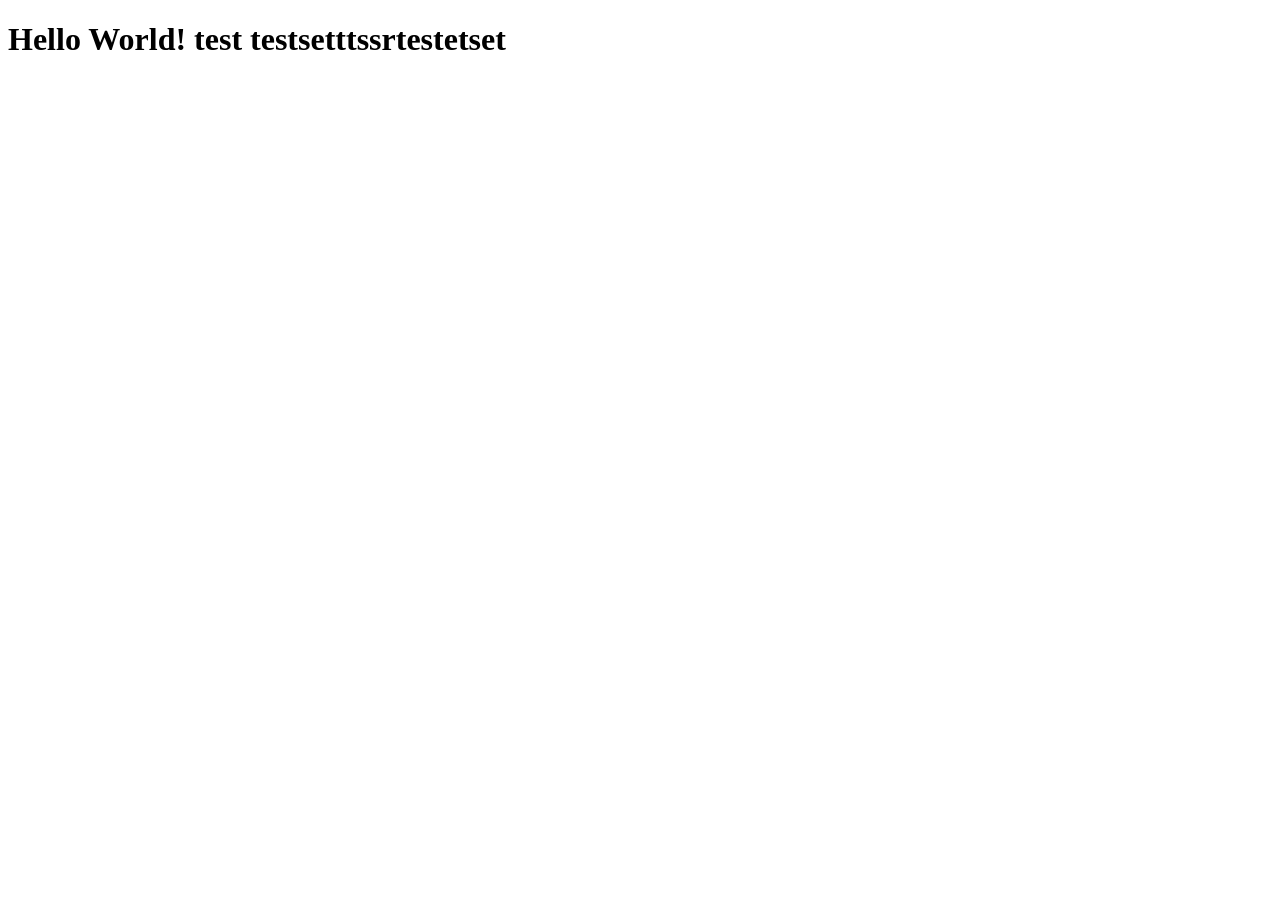
<file: index.html>
<!DOCTYPE html>
<html lang="en">
  <head>
    <meta charset="UTF-8">
    <meta name="viewport" content="width=device-width, initial-scale=1.0">
    <meta http-equiv="X-UA-Compatible" content="ie=edge">
    <title>your-title-here</title>

    
  </head>


  <body>
    <h1>Hello World! test testsetttssrtestetset</h1>
  </body>


</html>
</file>
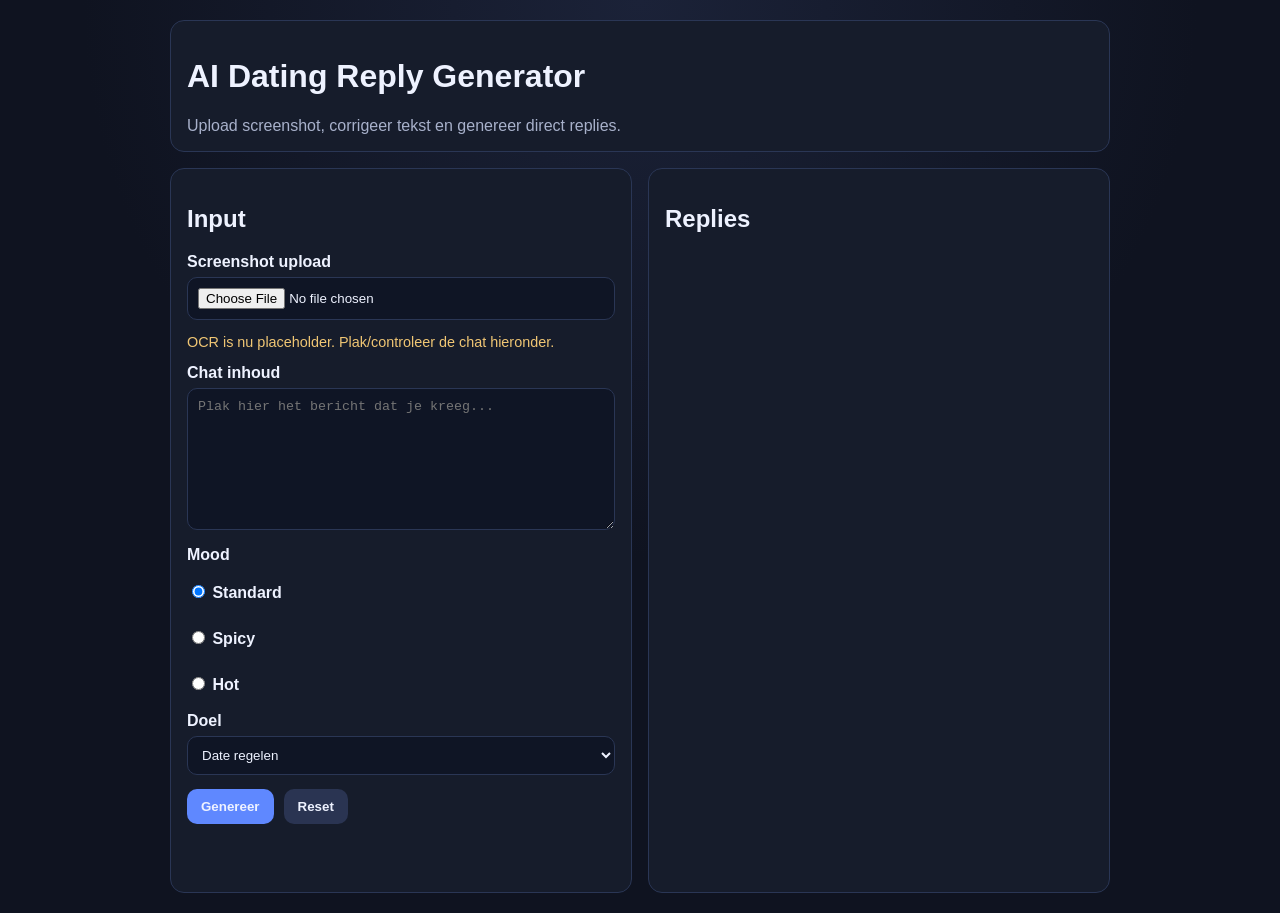
<file: ai-dating-reply-generator/index.html>
<!doctype html>
<html lang="nl">
  <head>
    <meta charset="UTF-8" />
    <meta name="viewport" content="width=device-width, initial-scale=1.0" />
    <title>AI Dating Reply Generator</title>
    <link rel="stylesheet" href="styles.css" />
  </head>
  <body>
    <main class="container">
      <header class="header card">
        <h1>AI Dating Reply Generator</h1>
        <p>Upload screenshot, corrigeer tekst en genereer direct replies.</p>
      </header>

      <section class="grid">
        <article class="card">
          <h2>Input</h2>
          <label for="upload">Screenshot upload</label>
          <input id="upload" type="file" accept="image/*" />
          <p class="hint">OCR is nu placeholder. Plak/controleer de chat hieronder.</p>

          <label for="chatText">Chat inhoud</label>
          <textarea id="chatText" rows="8" placeholder="Plak hier het bericht dat je kreeg..."></textarea>

          <label>Mood</label>
          <div class="modes">
            <label><input type="radio" name="mood" value="standard" checked /> Standard</label>
            <label><input type="radio" name="mood" value="spicy" /> Spicy</label>
            <label><input type="radio" name="mood" value="hot" /> Hot</label>
          </div>

          <label for="goal">Doel</label>
          <select id="goal">
            <option value="date">Date regelen</option>
            <option value="flirt">Meer flirt</option>
            <option value="mystery">Mysterieus blijven</option>
          </select>

          <div class="actions">
            <button id="generate" class="btn btn-primary">Genereer</button>
            <button id="reset" class="btn">Reset</button>
          </div>
          <p id="status" class="status"></p>
        </article>

        <article class="card">
          <h2>Replies</h2>
          <div id="results"></div>
        </article>
      </section>
    </main>

    <script src="app.js"></script>
  </body>
</html>
</file>
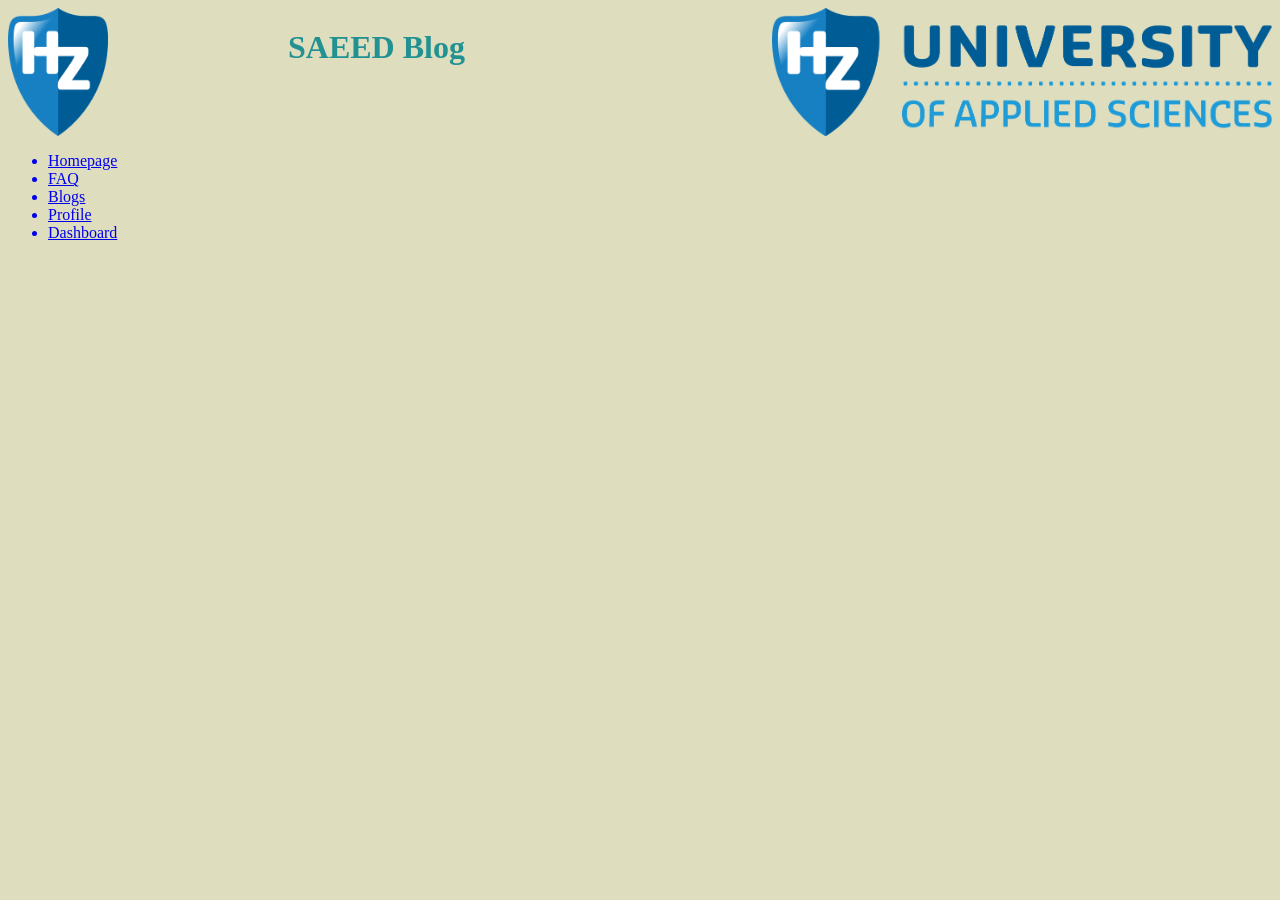
<file: blog.html>
<!DOCTYPE html>
<html lang="en">
  <head>
    <meta charset="UTF-8">
    <meta name="viewport" content="width=device-width, initial-scale=1.0">
    <meta http-equiv="X-UA-Compatible" content="ie=edge">
    <title>Blog Page</title>


    <div style= "display: flex ;">
      <a style="display: contents;" href="https://hz.nl/"><img style="width: 100px;" src="res/hzpic.png"></img></a>
      <h1 style="color: rgb(33, 145, 145); font-family: Impact; margin-left: 180px;">SAEED Blog</h1>
      <img style="margin-left: auto; width: 500px;" src="res/hzbannerpic.png"></img>
    </div>


    <style>
      .head{
        font-size: 70px;
        font-weight: bold;
      }
      body{
        background-color: rgb(222, 222, 191);
      }
    </style>
  </head>


  <body>
    

    <div>
        <ul style="display: inline-block;">
          <a href="index.html"><li>Homepage</li></a>
          <a href="faq.html"><li>FAQ</li></a>
          <a href="blog.html"><li>Blogs</li></a>
          <a href="profile.html"><li>Profile</li></a>
          <a href="dahsboard.html"><li>Dashboard</li></a>
       </ul>
      </div>

  </body>





</html>
</file>
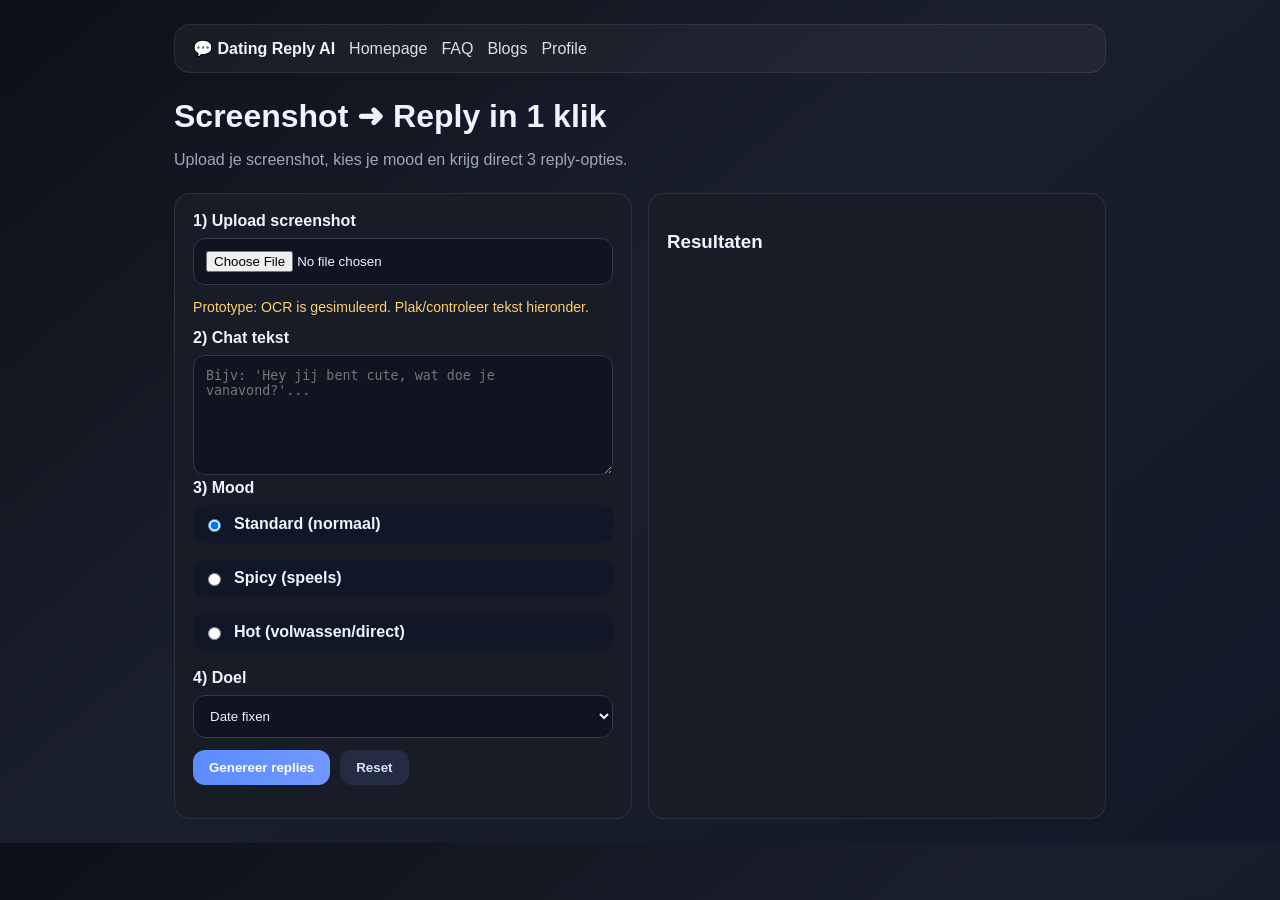
<file: dahsboard.html>
<!DOCTYPE html>
<html lang="nl">
  <head>
    <meta charset="UTF-8" />
    <meta name="viewport" content="width=device-width, initial-scale=1.0" />
    <meta http-equiv="X-UA-Compatible" content="ie=edge" />
    <title>Dating Reply Generator</title>
    <style>
      :root {
        --bg: #10131a;
        --card: #171c26;
        --muted: #9ea8bd;
        --text: #eef3ff;
        --accent: #5b8cff;
        --accent-2: #ff5c9f;
        --ok: #44d08a;
      }

      * { box-sizing: border-box; }
      body {
        margin: 0;
        font-family: Inter, Arial, sans-serif;
        background: linear-gradient(140deg, #0d1017, #1a1f2d 45%, #121827);
        color: var(--text);
      }

      .container { max-width: 980px; margin: 0 auto; padding: 24px; }
      .nav {
        display: flex; align-items: center; gap: 14px;
        background: rgba(255,255,255,0.04); border: 1px solid rgba(255,255,255,0.08);
        border-radius: 16px; padding: 14px 18px;
      }
      .nav a { color: var(--text); text-decoration: none; opacity: .9; }

      .hero { margin: 24px 0; }
      .hero h1 { margin: 0; font-size: 2rem; }
      .hero p { color: var(--muted); }

      .grid { display: grid; grid-template-columns: 1fr; gap: 16px; }
      @media(min-width: 850px){ .grid { grid-template-columns: 1fr 1fr; } }

      .card {
        background: var(--card);
        border: 1px solid rgba(255,255,255,0.09);
        border-radius: 16px;
        padding: 18px;
      }

      label { display: block; font-weight: 600; margin-bottom: 8px; }
      input[type="file"], textarea, select {
        width: 100%; border-radius: 12px; border: 1px solid #30384d;
        background: #0f1420; color: var(--text); padding: 12px;
      }
      textarea { min-height: 120px; resize: vertical; }

      .modes { display: grid; gap: 8px; }
      .mode { display: flex; align-items: center; gap: 10px; padding: 10px; background: #111726; border-radius: 12px; }

      .actions { display: flex; flex-wrap: wrap; gap: 10px; margin-top: 12px; }
      button {
        border: 0; border-radius: 12px; padding: 10px 16px; cursor: pointer;
        font-weight: 700;
      }
      .primary { background: linear-gradient(90deg,var(--accent),#7198ff); color: #fff; }
      .ghost { background: #232c40; color: #d7e2ff; }

      .reply {
        background: #111726; border: 1px solid #2a3350;
        border-radius: 12px; padding: 12px; margin-top: 10px;
      }
      .reply small { color: var(--muted); }
      .ok { color: var(--ok); font-size: .9rem; }
      .warn { color: #ffcf70; font-size: .88rem; }
    </style>
  </head>
  <body>
    <div class="container">
      <nav class="nav">
        <strong>💬 Dating Reply AI</strong>
        <a href="index.html">Homepage</a>
        <a href="faq.html">FAQ</a>
        <a href="blog.html">Blogs</a>
        <a href="profile.html">Profile</a>
      </nav>

      <section class="hero">
        <h1>Screenshot ➜ Reply in 1 klik</h1>
        <p>Upload je screenshot, kies je mood en krijg direct 3 reply-opties.</p>
      </section>

      <div class="grid">
        <section class="card">
          <label for="file">1) Upload screenshot</label>
          <input id="file" type="file" accept="image/*" />
          <p class="warn">Prototype: OCR is gesimuleerd. Plak/controleer tekst hieronder.</p>

          <label for="chatText">2) Chat tekst</label>
          <textarea id="chatText" placeholder="Bijv: 'Hey jij bent cute, wat doe je vanavond?'..."></textarea>

          <label>3) Mood</label>
          <div class="modes">
            <label class="mode"><input type="radio" name="mode" value="standard" checked /> Standard (normaal)</label>
            <label class="mode"><input type="radio" name="mode" value="spicy" /> Spicy (speels)</label>
            <label class="mode"><input type="radio" name="mode" value="hot" /> Hot (volwassen/direct)</label>
          </div>

          <label for="goal" style="margin-top:10px;">4) Doel</label>
          <select id="goal">
            <option value="date">Date fixen</option>
            <option value="flirt">Meer flirt</option>
            <option value="mysterious">Mysterieus blijven</option>
          </select>

          <div class="actions">
            <button class="primary" id="generateBtn">Genereer replies</button>
            <button class="ghost" id="clearBtn">Reset</button>
          </div>
          <p id="status" class="ok"></p>
        </section>

        <section class="card">
          <h3>Resultaten</h3>
          <div id="results"></div>
        </section>
      </div>
    </div>

    <script>
      const generateBtn = document.getElementById('generateBtn');
      const clearBtn = document.getElementById('clearBtn');
      const chatText = document.getElementById('chatText');
      const results = document.getElementById('results');
      const status = document.getElementById('status');

      function pickMode() {
        return document.querySelector('input[name="mode"]:checked').value;
      }

      function templates(mode, goal, incoming) {
        const goalMap = {
          date: "een concrete date voorstellen",
          flirt: "de flirt sterker maken",
          mysterious: "interesse tonen maar mysterieus blijven"
        };

        const cleanIncoming = incoming.trim().replace(/\s+/g, ' ');

        const base = [
          `Nice 😌 ${cleanIncoming ? "Over jouw bericht: '" + cleanIncoming.slice(0, 60) + "...'" : ""} Ik wil ${goalMap[goal]}.`,
          `Haha ik voel je vibe 😉 ${goal === 'date' ? 'Zullen we gewoon een drankje doen deze week?' : 'Vertel, wat is je beste move?'} `,
          `${goal === 'mysterious' ? 'Misschien vertel ik dat later... 👀' : 'Ik ben benieuwd naar jou, verras me.'}`
        ];

        if (mode === 'spicy') {
          return [
            `Oeh, jij speelt dit goed 😏 ${goal === 'date' ? 'Donderdag 20:00, 1 drankje, deal?' : 'Ik wil zien of je net zo leuk bent in het echt.'}`,
            `Pas op, zo maak je me nieuwsgierig 🔥 ${goal === 'flirt' ? 'Ga je me laten blozen of alleen praten?' : 'Ik geef je 1 kans om me echt te verrassen.'}`,
            `Ik hou van deze energie. ${goal === 'mysterious' ? 'Misschien krijg je straks meer van me...' : 'Wanneer gaan we dit testen buiten de chat?'}`
          ];
        }

        if (mode === 'hot') {
          return [
            `Mmm, die toon staat je goed. Ik wil dit gesprek vanavond verder in het echt 😉`,
            `Jij maakt het lastig om braaf te blijven 😈 ${goal === 'date' ? 'Kies een plek, ik kies het moment.' : 'Laat me zien hoeveel lef je echt hebt.'}`,
            `Ik ben in voor een volwassen vibe, maar alleen als de klik echt goed is. Wanneer zie ik je?`
          ];
        }

        return base;
      }

      function renderReplies(list, mode) {
        results.innerHTML = '';
        list.forEach((txt, i) => {
          const div = document.createElement('div');
          div.className = 'reply';
          div.innerHTML = `<small>Optie ${i + 1} • ${mode}</small><p>${txt}</p><button class="ghost" data-copy="${encodeURIComponent(txt)}">Copy</button>`;
          results.appendChild(div);
        });
      }

      generateBtn.addEventListener('click', () => {
        const text = chatText.value;
        const mode = pickMode();
        const goal = document.getElementById('goal').value;

        if (!text.trim()) {
          status.textContent = 'Plak eerst een chatbericht om te kunnen genereren.';
          return;
        }

        const out = templates(mode, goal, text);
        renderReplies(out, mode);
        status.textContent = 'Klaar! Kies je favoriet en klik op Copy.';
      });

      clearBtn.addEventListener('click', () => {
        chatText.value = '';
        results.innerHTML = '';
        status.textContent = '';
      });

      results.addEventListener('click', (e) => {
        if (e.target.matches('button[data-copy]')) {
          const text = decodeURIComponent(e.target.getAttribute('data-copy'));
          navigator.clipboard.writeText(text).then(() => {
            status.textContent = 'Reply gekopieerd ✅';
          });
        }
      });
    </script>
  </body>
</html>
</file>
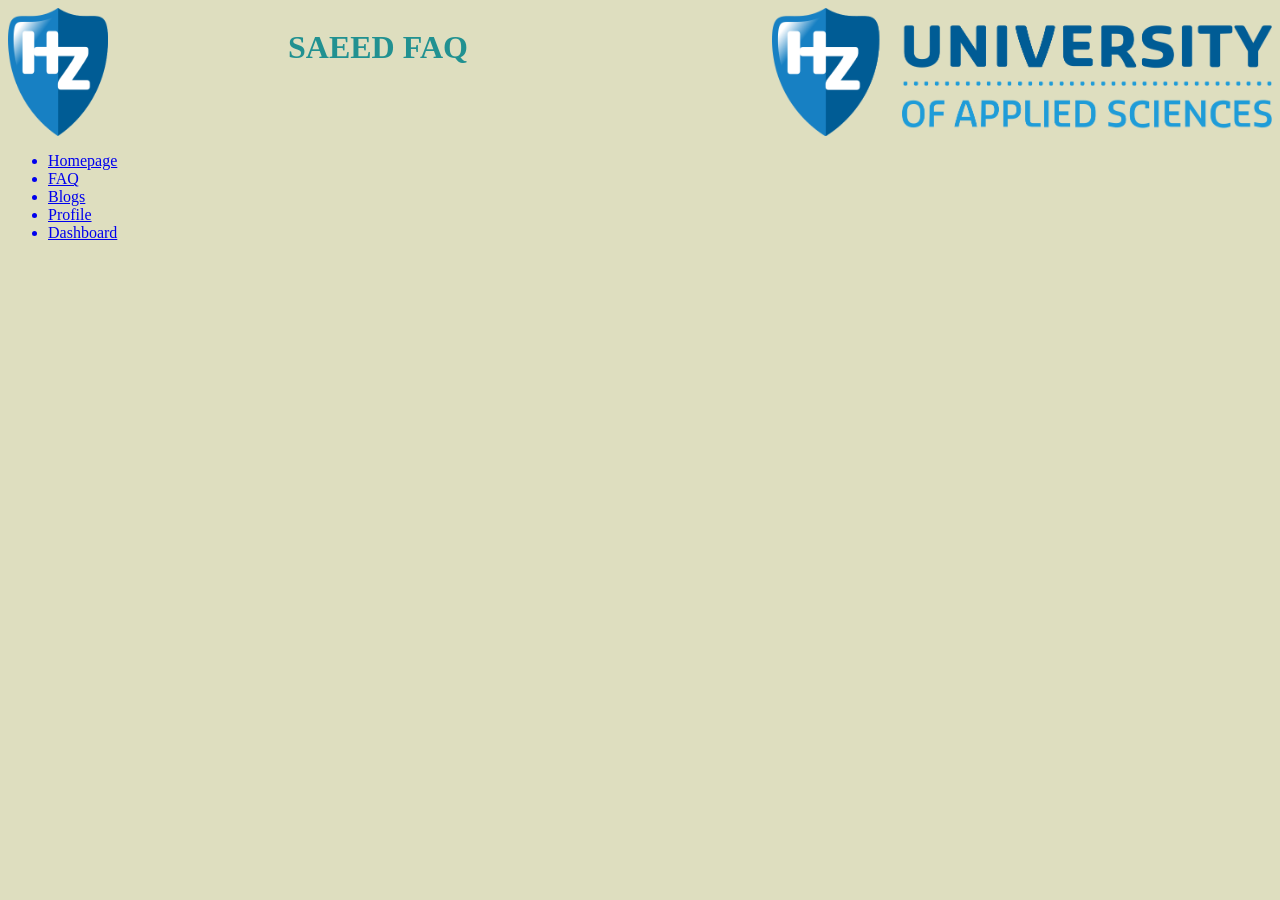
<file: faq.html>
<!DOCTYPE html>
<html lang="en">
  <head>
    <meta charset="UTF-8">
    <meta name="viewport" content="width=device-width, initial-scale=1.0">
    <meta http-equiv="X-UA-Compatible" content="ie=edge">
    <title>FAQ Page</title>


    <div style= "display: flex ;">
      <a style="display: contents;" href="https://hz.nl/"><img style="width: 100px;" src="res/hzpic.png"></img></a>
      <h1 style="color: rgb(33, 145, 145); font-family: Impact; margin-left: 180px;">SAEED FAQ</h1>
      <img style="margin-left: auto; width: 500px;" src="res/hzbannerpic.png"></img>
    </div>


    <style>
      .head{
        font-size: 70px;
        font-weight: bold;
      }
      body{
        background-color: rgb(222, 222, 191);
      }
    </style>
  </head>


  <body>
    

    <div>
        <ul style="display: inline-block;">
          <a href="index.html"><li>Homepage</li></a>
          <a href="faq.html"><li>FAQ</li></a>
          <a href="blog.html"><li>Blogs</li></a>
          <a href="profile.html"><li>Profile</li></a>
          <a href="dahsboard.html"><li>Dashboard</li></a>
       </ul>
      </div>

  </body>





</html>
</file>
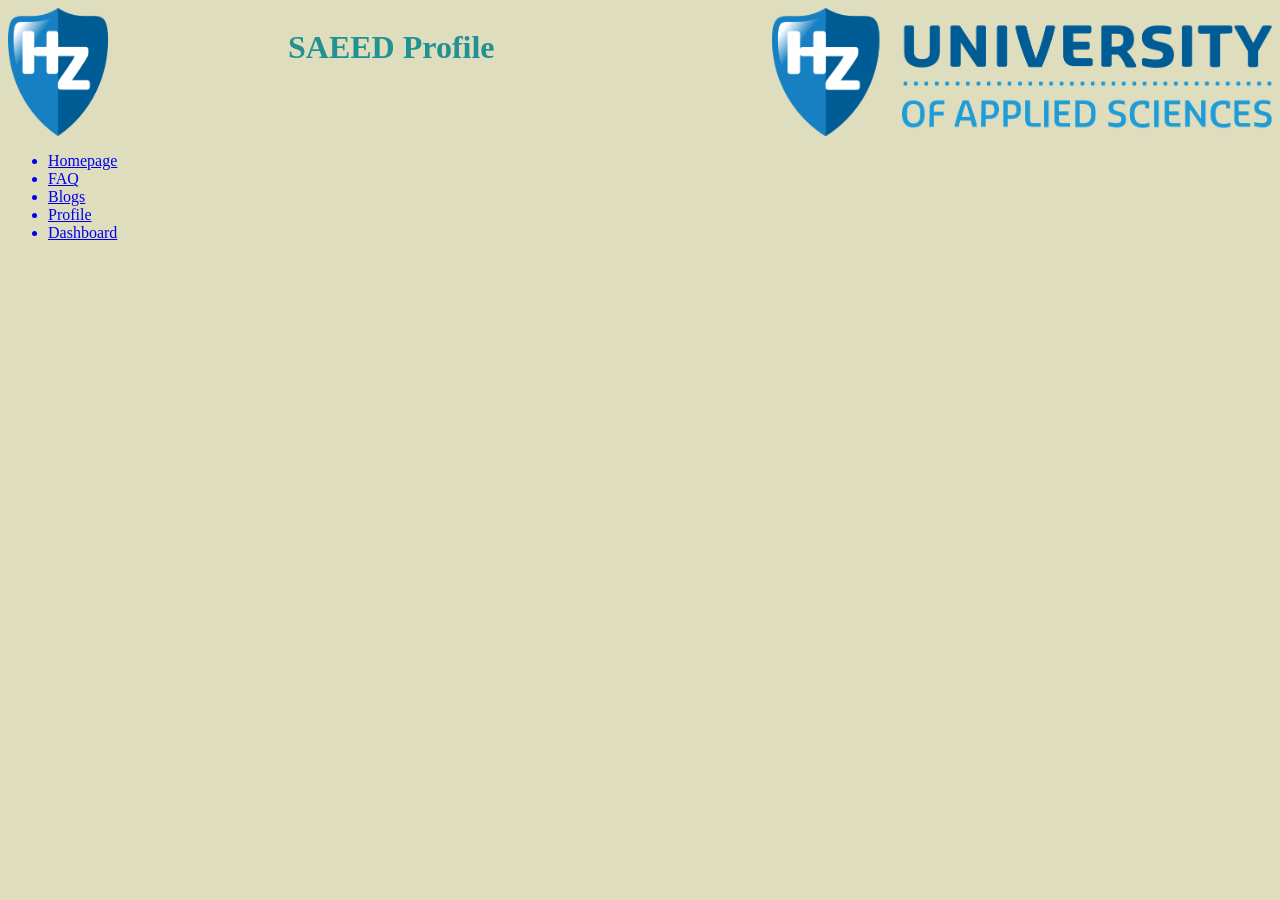
<file: profile.html>
<!DOCTYPE html>
<html lang="en">
  <head>
    <meta charset="UTF-8">
    <meta name="viewport" content="width=device-width, initial-scale=1.0">
    <meta http-equiv="X-UA-Compatible" content="ie=edge">
    <title>Profile Page</title>


    <div style= "display: flex ;">
      <a style="display: contents;" href="https://hz.nl/"><img style="width: 100px;" src="res/hzpic.png"></img></a>
      <h1 style="color: rgb(33, 145, 145); font-family: Impact; margin-left: 180px;">SAEED Profile</h1>
      <img style="margin-left: auto; width: 500px;" src="res/hzbannerpic.png"></img>
    </div>


    <style>
      .head{
        font-size: 70px;
        font-weight: bold;
      }
      body{
        background-color: rgb(222, 222, 191);
      }
    </style>
  </head>


  <body>
    

    <div>
        <ul style="display: inline-block;">
          <a href="index.html"><li>Homepage</li></a>
          <a href="faq.html"><li>FAQ</li></a>
          <a href="blog.html"><li>Blogs</li></a>
          <a href="profile.html"><li>Profile</li></a>
          <a href="dahsboard.html"><li>Dashboard</li></a>
       </ul>
      </div>

  </body>





</html>
</file>
<file: ai-dating-reply-generator/styles.css>
:root {
  --bg: #0f1320;
  --panel: #161c2b;
  --line: #2a3655;
  --text: #eef2ff;
  --muted: #a8b1cb;
  --brand: #5f88ff;
}
* { box-sizing: border-box; }
body {
  margin: 0;
  background: radial-gradient(circle at top, #1b2238 0%, #0f1320 50%);
  color: var(--text);
  font-family: Arial, sans-serif;
}
.container { max-width: 980px; margin: 0 auto; padding: 20px; }
.card {
  background: var(--panel);
  border: 1px solid var(--line);
  border-radius: 14px;
  padding: 16px;
}
.header { margin-bottom: 16px; }
.header p { color: var(--muted); margin-bottom: 0; }
.grid { display: grid; gap: 16px; grid-template-columns: 1fr; }
@media (min-width: 900px) { .grid { grid-template-columns: 1fr 1fr; } }
label { display: block; font-weight: 700; margin-top: 12px; margin-bottom: 6px; }
textarea, select, input[type="file"] {
  width: 100%;
  border-radius: 10px;
  border: 1px solid var(--line);
  background: #0f1525;
  color: var(--text);
  padding: 10px;
}
.modes { display: grid; gap: 8px; margin-top: 6px; }
.hint { color: #f0c674; font-size: 0.9rem; }
.actions { display: flex; gap: 10px; margin-top: 14px; }
.btn {
  border: none;
  background: #2a3452;
  color: var(--text);
  padding: 10px 14px;
  border-radius: 10px;
  font-weight: 700;
  cursor: pointer;
}
.btn-primary { background: var(--brand); }
.reply {
  margin-top: 10px;
  border: 1px solid var(--line);
  border-radius: 10px;
  padding: 10px;
  background: #10172a;
}
.reply small { color: var(--muted); }
.status { color: #86efac; min-height: 20px; }
</file>
